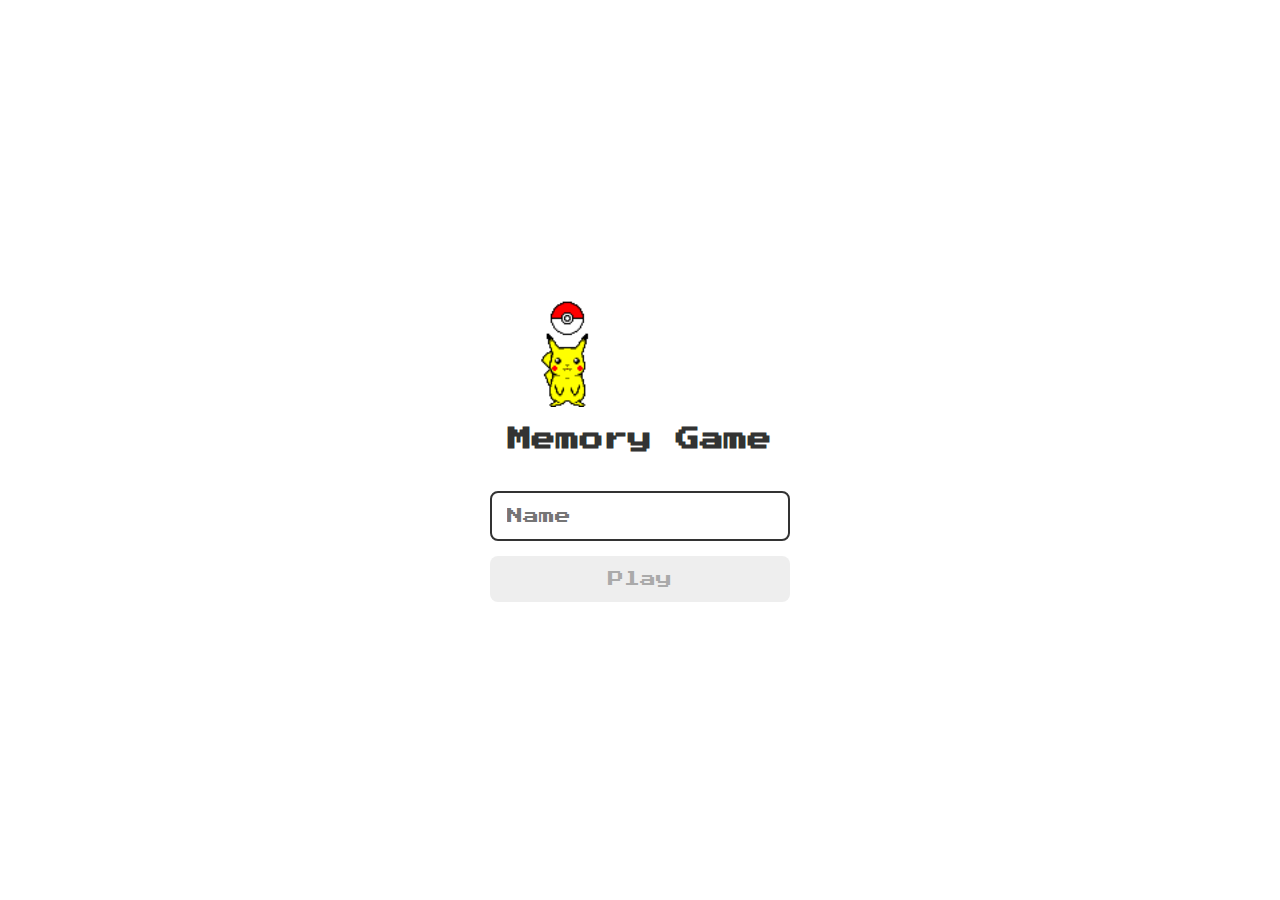
<file: index.htm>
<!DOCTYPE html>
<html lang="en">
<head>
    <meta charset="UTF-8">
    <meta name="viewport" content="width=device-width, initial-scale=1.0">

    <link rel="stylesheet" href="./css/reset.css">
    <link rel="stylesheet" href="./css/login.css">

    <script defer src="./js/login.js"></script>

    <title>Memory Game | Login</title>
</head>
<body>
    
    <form class="login-form">

        <div class="login_header">
            <img src="./img/gif/pikachuPokebola.gif" alt="brain icon">
            <h1>Memory Game</h1>
        </div>    

        <input type="text" placeholder="Name" class="login_input">
        <button type="submit" class="login_button" disabled>Play</button>

    </form>

</body>
</html>
</file>
<file: css/login.css>
.login-form {
    align-items: center;
    display: flex;
    flex-direction: column;
    height: 100vh;
    justify-content: center;
}

.login_header {
    align-items: center;
    display: flex;
    flex-direction: column;
    justify-content: center;
    margin-bottom: 40px;
}

.login_header img {
    width: 200px;
    margin-bottom: 20px
}

.login_header h1 {
    color: #333;
    font-size: 1.5em;
}

.login_input {
    border: 2px solid #333;
    border-radius: 8px;
    color: #333;
    font-size: 1em;
    margin-bottom: 15px;
    max-width: 300px;
    outline: none;
    padding: 15px;
    width: 100%;
}

.login_button {
    background-color: #ee665c;
    border-radius: 8px;
    color: #fff;
    cursor: pointer;
    font-size: 1em;
    max-width: 300px;
    padding: 15px;
    width: 100%;
}

.login_button:disabled {
    background-color: #eee;
    color: #aaa;
    cursor: auto;
}
</file>
